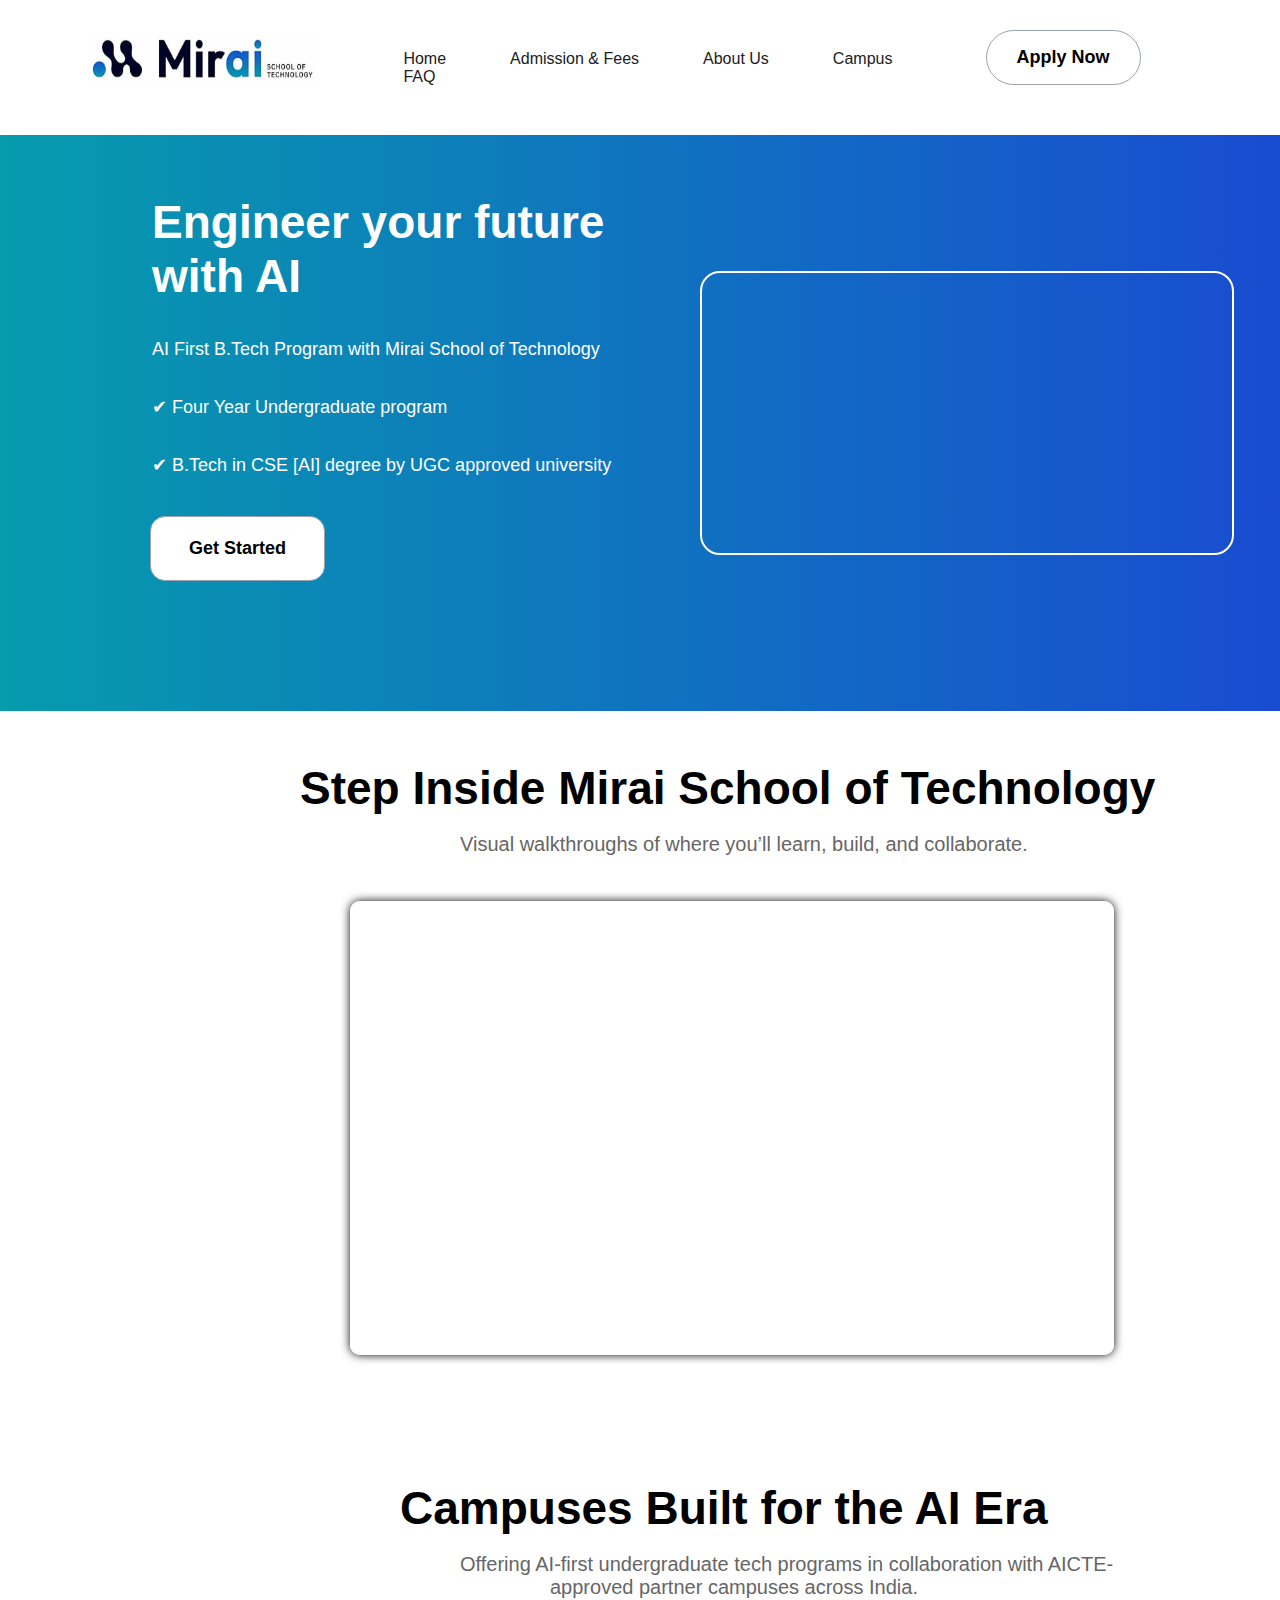
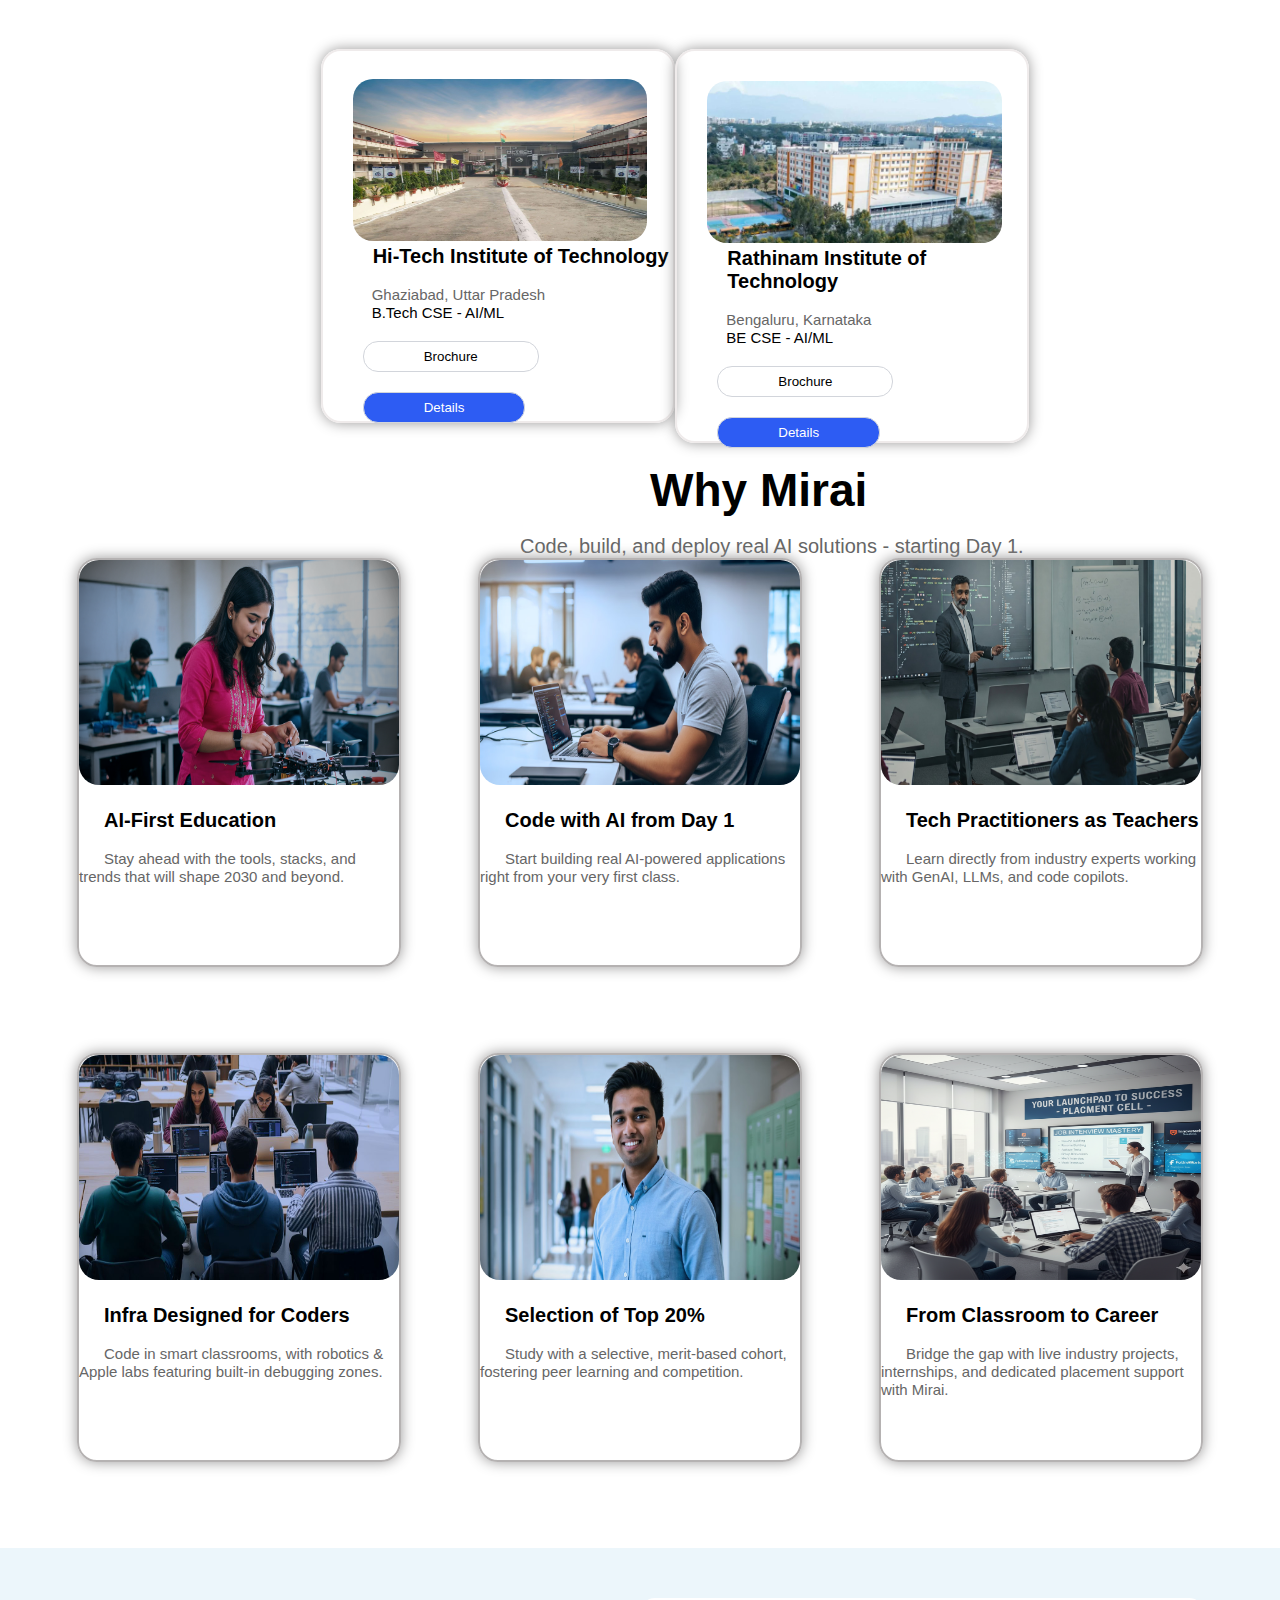
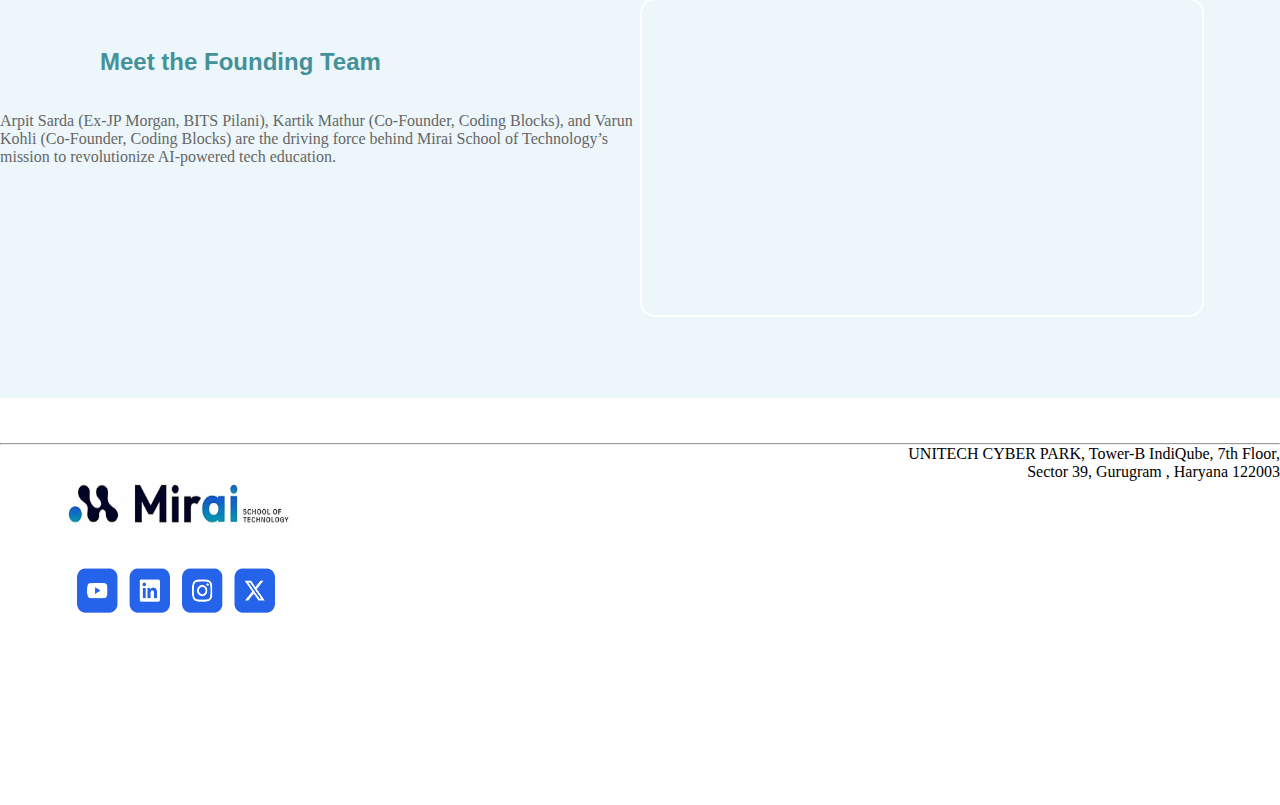
<file: MSOT/index.html>
<!DOCTYPE html>
<html lang="en">

<head>
    <meta charset="UTF-8">
    <meta name="viewport" content="width=device-width, initial-scale=1.0">
    <title>DEYM</title>
    <link rel="stylesheet" href="mirai.css">
</head>

<body>
    <header>
        <div id="two">
            <img src="mirai-logo.png" alt="" id="one">
        </div>
        <nav id="four">
            <a href="" class="three">Home</a>
            <a href="" class="three">Admission & Fees</a>
            <a href="" class="three">About Us</a>
            <a href="" class="three">Campus</a>
            <a href="" class="three">FAQ</a>
        </nav>
        <div id="six">
            <button id="five">Apply Now</button>
        </div>
    </header>
    <section id="nine">
        <div class="A">
            <main id="seven">
                <h1>Engineer your future</h1>
                <h1>with AI</h1>
                <br>
                <br>
                <p>AI First B.Tech Program with Mirai School of Technology</p>
                <br>
                <br>
                <p>✔︎ Four Year Undergraduate program</p>
                <br>
                <br>
                <p>✔︎ B.Tech in CSE [AI] degree by UGC approved university</p>
            </main>
            <button id="eleven">Get Started</button>
        </div>
        <div class="A" , id="eight">
            <iframe width="530" height="280" src="https://www.youtube.com/embed/035FJdD5V6k?si=ckahATbcwGdb1cgN"
                title="YouTube video player" frameborder="0"
                allow="accelerometer; autoplay; clipboard-write; encrypted-media; gyroscope; picture-in-picture; web-share"
                referrerpolicy="strict-origin-when-cross-origin" allowfullscreen id="ten"></iframe>
        </div>
    </section>
    <main id="fourteen">
        <div>
            <h1 id="twelve">Step Inside Mirai School of Technology</h1>
            <br>
            <p1>Visual walkthroughs of where you’ll learn, build, and collaborate.</p1>
        </div>
        <div id="thirteen">
            <iframe width="760" height="450" src="https://www.youtube.com/embed/r0g6htWFAck?si=732dalIVmOrctvlm"
                title="YouTube video player" frameborder="0"
                allow="accelerometer; autoplay; clipboard-write; encrypted-media; gyroscope; picture-in-picture; web-share"
                referrerpolicy="strict-origin-when-cross-origin" allowfullscreen></iframe>
        </div>
    </main>
    <div id="L">
        <h1 id="fifteen">Campuses Built for the AI Era</h1>
        <br>
        <p1>Offering AI-first undergraduate tech programs in collaboration with AICTE-</p1>
        <p1 id="sixteen">approved partner campuses across India.</p1>
    </div>
    <main id="seventeen">
        <div class="Z" id="twenty">
            <br>
            <img src="hitech.jpeg" alt="" id="thirty">
            <h1 class="H">Hi-Tech Institute of Technology</h1>
            <br>
            <p1 class="X">Ghaziabad, Uttar Pradesh</p1>
            <p class="X">B.Tech CSE - AI/ML</p>
            <button class="S">Brochure</button> <button id="W" class="S">Details</button>
        </div>
        <div class="Z" id="twentyone">
            <img src="rathinam.jpeg" alt="" id="thirty">
            <h1 class="H">Rathinam Institute of Technology</h1>
            <br>
            <p1 class="X">Bengaluru, Karnataka</p1>
            <p class="X">BE CSE - AI/ML</p>
            <button class="S">Brochure</button> <button id="W" class="S">Details</button>
        </div>
    </main>
    <main>
        <br>
        <br>
        <br>
        <h1 id="twentytwo">Why Mirai</h1>
        <br>
        <p1 id="twentythree">Code, build, and deploy real AI solutions - starting Day 1.</p1>
    </main>
    <main id="twentyfour">
        <div class="I">
            <img src="AI-FirstEducationMIrai.jpeg" alt="" class="Q">
            <h1 class="P">AI-First Education</h1>
            <br>
            <p1 class="B">Stay ahead with the tools, stacks, and trends that will shape 2030 and beyond.</p1>
        </div>
        <div class="I">
            <img src="CodeWithAIMIrai.jpg" alt="" class="Q">
            <h1 class="P">Code with AI from Day 1</h1>
            <br>
            <p1 class="B">Start building real AI-powered applications right from your very first class.</p1>
        </div>
        <div class="I">
            <img src="TechPractitionerMIrai.jpeg" alt="" class="Q">
            <h1 class="P">Tech Practitioners as Teachers</h1>
            <br>
            <p1 class="B">Learn directly from industry experts working with GenAI, LLMs, and code copilots.</p1>
        </div>
    </main>
    </main>
    <main id="twentyfour">
        <div class="I">
            <img src="InfraDesignedForCoderMirai.jpeg" alt="" class="Q">
            <h1 class="P">Infra Designed for Coders</h1>
            <br>
            <p1 class="B">Code in smart classrooms, with robotics & Apple labs featuring built-in debugging zones.</p1>
        </div>
        <div class="I">
            <img src="SelectionMIrai.jpg" alt="" class="Q">
            <h1 class="P">Selection of Top 20%</h1>
            <br>
            <p1 class="B">Study with a selective, merit-based cohort, fostering peer learning and competition.</p1>
        </div>
        <div class="I">
            <img src="FromClassroomToCareerMIrai.jpeg" alt="" class="Q">
            <h1 class="P">From Classroom to Career</h1>
            <br>
            <p1 class="B">Bridge the gap with live industry projects, internships, and dedicated placement support with
                Mirai.</p1>
        </div>
    </main>
    <main id="forty">
        <div class="J">
            <h2>Meet the Founding Team</h2>
            <br>
            <br>
            <p2>Arpit Sarda (Ex-JP Morgan, BITS Pilani), Kartik Mathur (Co-Founder, Coding Blocks), and Varun Kohli
                (Co-Founder, Coding Blocks) are the driving force behind Mirai School of Technology’s mission to
                revolutionize AI-powered tech education.</p2>
        </div>
        <div class="J">
            <iframe width="560" height="315" src="https://www.youtube.com/embed/QSrwppDlqo0?si=A6nFSgV0Oqy_JI07"
                title="YouTube video player" frameborder="0"
                allow="accelerometer; autoplay; clipboard-write; encrypted-media; gyroscope; picture-in-picture; web-share"
                referrerpolicy="strict-origin-when-cross-origin" allowfullscreen></iframe>
        </div>
    </main>
    <hr>
    <footer>
        <div class="O">
            <img src="mirai-logo.png" alt="" id="one">
            <img src="Screenshot 2025-09-29 at 10.24.24 PM.png" alt="" id="one">
        </div>
        <div class="O">
            <p3>UNITECH CYBER PARK, Tower-B IndiQube, 7th Floor,
                <br>Sector 39, Gurugram , Haryana 122003
            </p3>
        </div>
    </footer>

</body>

</html>
</file>
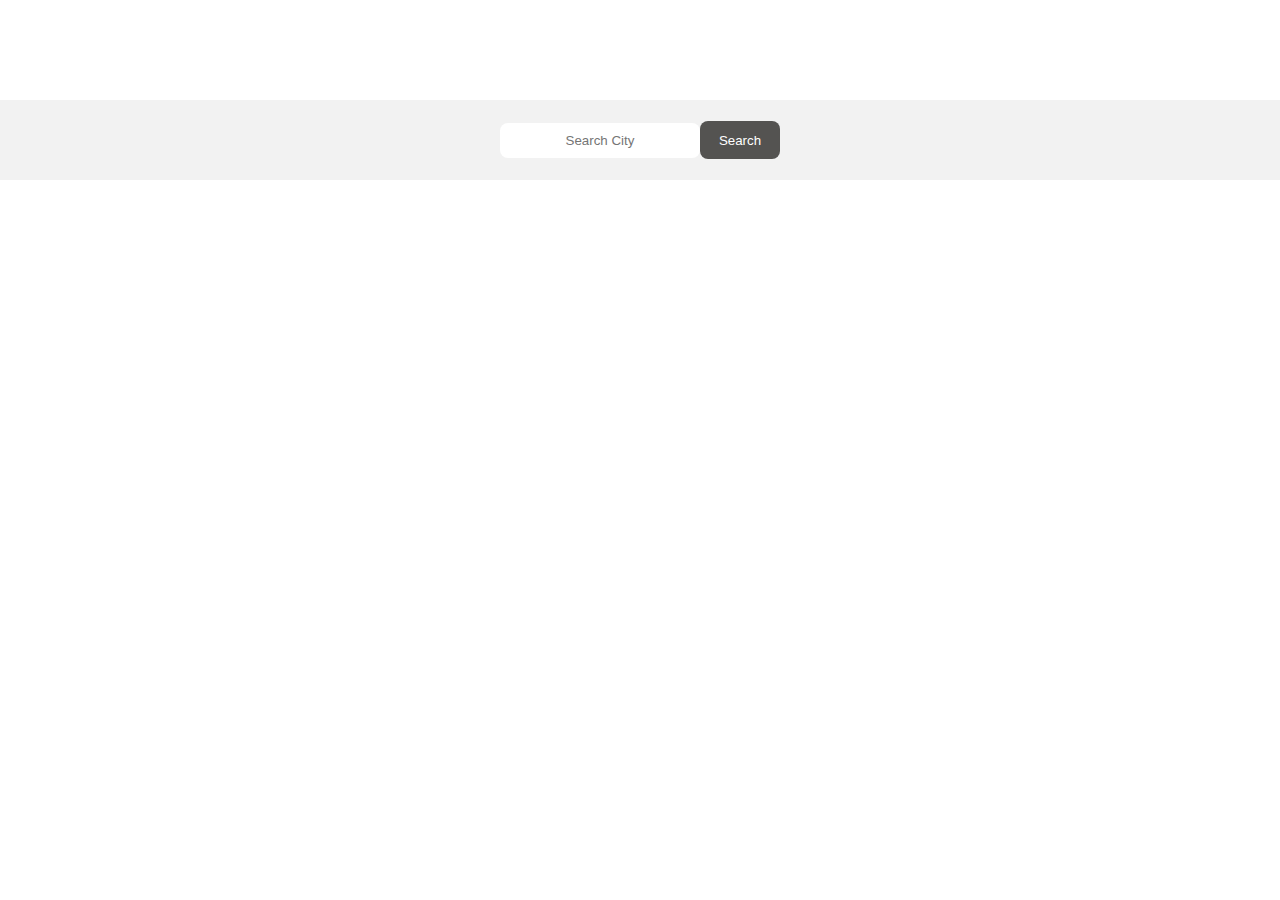
<file: Weather-API/index.html>
<!DOCTYPE html>
<html lang="en">
<head>
    <meta charset="UTF-8">
    <meta name="viewport" content="width=device-width, initial-scale=1.0">
    <title>Lanchenba_Weather</title>
    <link rel="stylesheet" href="Weather.css">
    <link rel="shortcut icon" href="MY_Weather_Logo.jpg" type="image/x-icon">
</head>
<body>
    <section>
    <input type="text" placeholder="Search City">
    <button onclick="area()">Search</button>
    </section>


    <main>

    </main>


    <script src="Weather.js"></script>
</body>
</html>
</file>
<file: MSOT/mirai.css>
* {
    margin: 0px;
    padding: 0px;
}

header {
    height: 15vh;
    width: 100vw;
    display: flex;
    justify-content: space-around;
    /* border: 2px solid black; */
    position: sticky;
    top: 0px;
    background-color: white;
    z-index: 1;
}

#one {
    height: 6vh;
    width: 17.5vw;
    padding-top: 32px;
    padding-left: 67px;
}

#two {
    height: 115px;
    width: 300px;
}

a {
    padding: 30px;
    text-decoration: none;
    color: rgb(32, 32, 32);
    font-family: sans-serif;
}

#four {
    margin-top: 50px;
    margin-left: 0px;
    width: 44vw;
    /* border: 2px solid black; */
}

#five {
    margin-top: 30px;
    margin-left: 0px;
    padding-left: 30px;
    padding-right: 30px;
    padding-top: 16px;
    padding-bottom: 16px;
    border-radius: 30px;
    font-size: large;
    font-weight: bold;
    background-color: white;
    cursor: pointer;
    border: 1px solid rgb(155, 161, 174);
}

button:hover {
    transform: scale(1.09);
}

#six {
    width: 270px;
}

#nine {
    height: 64vh;
    width: 100vw;
    background: linear-gradient(90deg, rgb(6, 155, 173), rgb(25, 76, 209));
}

.A {
    height: 60vh;
    width: 50vw;
    font-family: sans-serif;
}

#nine {
    display: flex;
}

#ten {
    border-radius: 20px;
    border: 2px solid white;
    margin-top: 136px;
    margin-left: 60px;
}

#seven {
    padding-left: 152px;
    padding-top: 60px;
    color: white;
}

h1 {
    font-size: 46px;
    font-family: sans-serif;
}

p {
    font-size: 18px;
    font-family: sans-serif;
}

#eleven {
    margin-top: 40px;
    margin-left: 150px;
    padding-left: 38px;
    padding-right: 38px;
    padding-top: 21px;
    padding-bottom: 21px;
    border-radius: 15px;
    font-size: large;
    font-weight: bold;
    background-color: white;
    cursor: pointer;
    border: 1px solid rgb(155, 161, 174);
}

p1 {
    font-family: sans-serif;
    font-size: 20px;
    color: rgb(102, 102, 102);
    padding-left: 460px;
}

#twelve {
    padding-left: 300px;
    padding-top: 50px;
}

#fourteen {
    height: 80vh;
    width: 100vw;
    /* border: 2px solid rgb(255, 0, 0); */
}

#thirteen {
    height: 600px;
    width: 100pvw;
    padding-left: 350px;
    padding-top: 45px;
    /* border: 2px solid black; */
    z-index: -1;
}

#thirteen iframe {
    border-radius: 10px;
    border: 2px solid white;
    box-shadow: 0px 0px 10px rgb(11, 11, 11);
}

#thirteen iframe:hover {
    transform: scale(1.02);
}

#fifteen {
    padding-left: 400px;
    padding-top: 50px;
}

#sixteen {
    padding-left: 550px;
}

#seventeen {
    height: 40vh;
    width: 100vw;
    display: flex;
    justify-content: space-evenly;
    margin-top: 50px;
}

.Z {
    height: 40vh;
    width: 25vw;
    border: 2px solid rgb(239, 235, 235);
    box-shadow: 0px 0px 14px rgb(153, 152, 152);
    border-radius: 20px;
    padding-top: 10px;
    padding-left: 30px;

}

#thirty {
    height: 18vh;
    width: 23vw;
    border-radius: 20px;
}

.H {
    font-size: 20px;
    padding-left: 20px;
}

.X {
    padding-left: 19px;
    font-size: 15px;
}

button {
    padding-left: 60px;
    padding-right: 60px;
    padding-top: 7px;
    padding-bottom: 7px;
    border: 1px solid rgb(210, 213, 219);
    background-color: white;
    border-radius: 15px;
    margin-left: 10px;
    margin-top: 10px;
}

#W {
    color: white;
    background-color: rgb(45, 92, 243);
}

.S {
    margin-top: 20px;
}

#twenty {
    margin-left: 320px;
}

#twentyone {
    margin-right: 250px;
    padding-top: 30px;
}

#L {
    margin-top: 0px;
}

#twentytwo {
    padding-left: 650px;
}

#twentythree {
    padding-left: 520px;
}

#twentyfour {
    height: 55vh;
    width: 100vw;
    display: flex;
    justify-content: space-evenly;
}

.I {
    height: 45vh;
    width: 25vw;
    border: 2px solid rgb(181, 178, 178);
    border-radius: 20px;
    box-shadow: 0px 0px 14px rgb(153, 152, 152);

}

.Q {
    height: 25vh;
    width: 25vw;
    border-radius: 20px;
}

.P {
    font-size: 20px;
    padding-left: 25px;
    padding-top: 20px;
}

.B {
    padding-left: 25px;
    font-size: 15px;
    text-align: center;
}

#forty {
    height: 55vh;
    width: 100vw;
    display: flex;
}

.J {
    height: 50vh;
    width: 50vw;
    background-color: rgb(236, 246, 251);
}

.J iframe {
    border: 2px solid white;
    border-radius: 15px;
    margin-top: 50px;
}

h2 {
    font-family: sans-serif;
    color: rgb(69, 145, 153);
    padding-left: 100px;
    padding-top: 100px;
}

p2 {
    color: rgb(102, 102, 102);
}

footer {
    height: 40vh;
    width: 100vw;
    /* border: 2px solid blue; */
    display: flex;
}

.O {
    height: 40vh;
    width: 50vw;
    /* border: 2px solid brown; */
    display: flex;
    flex-direction: column;
}

p3 {
    text-align: right;
}
</file>
<file: Weather-API/Weather.css>
*{
    margin: 0px;
    padding: 0px;
}
section{
    height: 80px;
    width: 100vw;
    /* border: 2px solid black; */
    margin-top: 100px;
    display: flex;
    justify-content: center;
    align-items: center;
    background-color: rgb(242, 242, 242);
}
input{
    height: 35px;
    width: 200px;
    text-align: center;
    border-radius: 8px;
    border: none;
}
button{
    height: 38px;
    width: 80px;
    color: white;
    background-color: rgb(84, 83, 81);
    border: none;
    border-radius: 8px;
}
main{
    /* border: 2px solid red; */
    display: flex;
    justify-content: center;
    /* align-items: center; */
}
div{
    height: 350px;
    width: 500px;
    /* border: 2px solid black; */
    padding-left: 40px;
    font-family: sans-serif;
    background-image: url(weather_background.jpg);
}
p{
    color: rgb(254, 148, 0);
}
p1{
    color: rgb(106, 106, 110);
}
</file>
